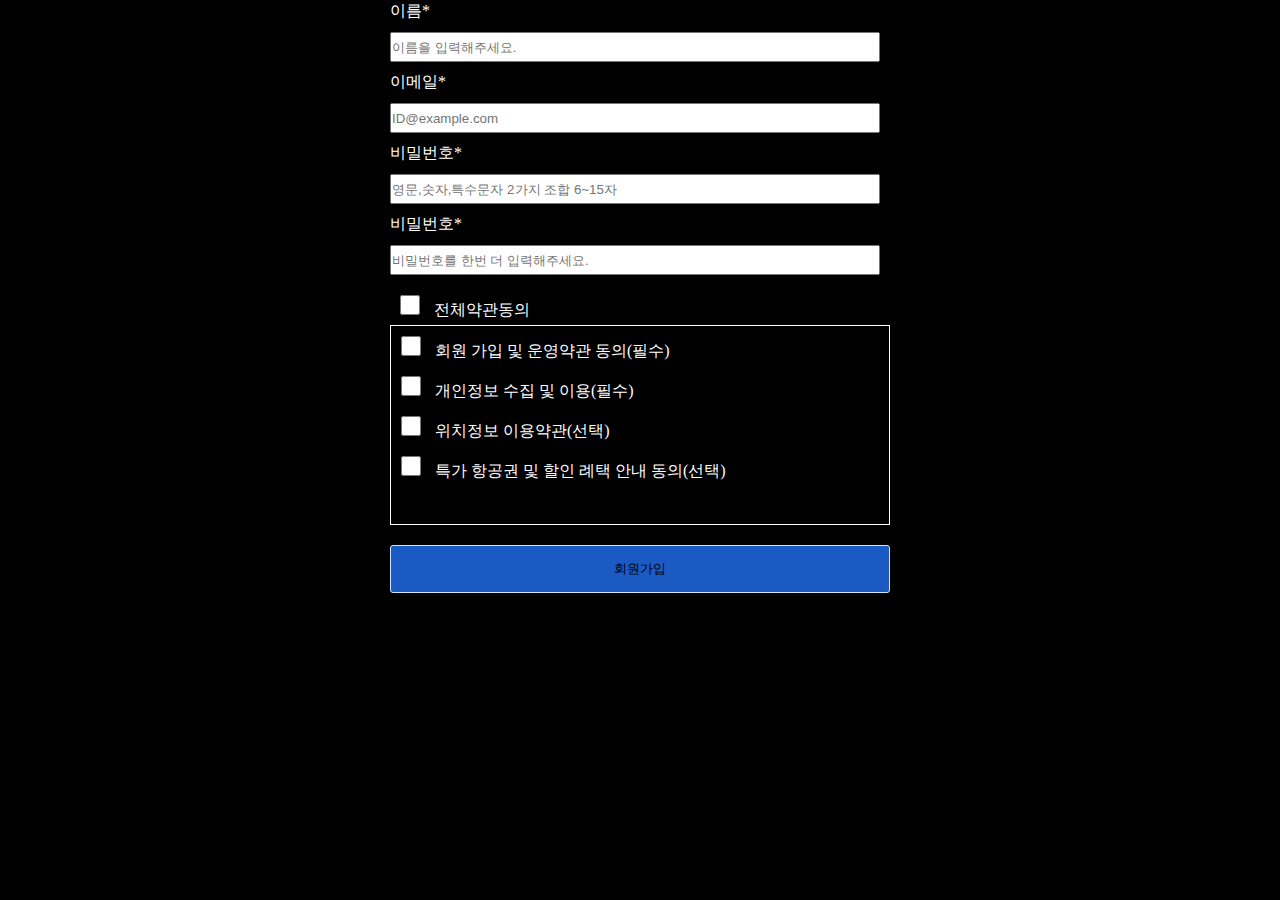
<file: email_sign_up.html>
<!DOCTYPE html>
<html lang="ko">
<head>
    <meta charset="UTF-8">
    <title>Document</title>
    <style>
        *,html,body{
            padding: 0;
            margin: 0; 
            box-sizing: border-box;
        }
        #webrap{
            width: 100%;
            height: 100vh;
            border: 1px solid black;
            background: black;
        }
        .box_name{
            margin: 0 auto;
            width: 500px;
            font-size: 16px;
            font-weight: 500;
            color:#fff; 
            text-align: left;
        }
       .box_name> input{
            width: 98%;
            height: 30px;
           margin-top: 10px;
            margin-bottom: 10px;
            display: inline-block;
            cursor: text;
           align-items: center;
        }
        .box_che{
            margin: 0 auto;
            font-size: 16px;
            font-weight: 500;
        }
        .box_che > input{
             width: 20px;
             height: 20px;
            margin: 10px;
            cursor: pointer;
        }
        .box_ch2{
            width: 100%;
            height: 200px;
            border: 1px solid #fff;
            
        }
        .box_ch2 > div > input{
            margin: 10px;
            width: 20px;
            height: 20px;
            cursor: pointer;
        }
        .lo_lo{
            width: 100%;
        }
        .lo_lo>input{
            border:  1px solid #cbe7fd;
            background-color : #1b5ac2;
            margin-top: 20px;
            width: 100%;
            height: 48px;
            cursor: pointer;
            border-radius: 3px;
            
        }
    </style>
</head>
<body>
    <div id="webrap">
        <div class="box_name">이름*
            <input type="text" placeholder="이름을 입력해주세요.">
            이메일*
            <input type="email" placeholder="ID@example.com">
            비밀번호*
            <input type="password" placeholder="영문,숫자,특수문자 2가지 조합 6~15자">
            비밀번호*
            <input type="password" placeholder="비밀번호를 한번 더 입력해주세요.">
        <div class="box_che">
            <input type="checkbox">
            전체약관동의
            <div class="box_ch2">
               
                <div>
                  <input type="checkbox">
                    회원 가입 및 운영약관 동의(필수)
                </div>
                <div>
                     <input type="checkbox">
                    개인정보 수집 및 이용(필수)
                </div>
                 <div>
                 <input type="checkbox">
                위치정보 이용약관(선택)
                </div>
                <div>
                     <input type="checkbox">
                    특가 항공권 및 할인 례택 안내 동의(선택)
                </div>
            </div>
        </div>
           <div class="lo_lo">
            <input type="submit" value="회원가입" class="log_up">
           </div>
        </div>
        
        
    </div>
   <script src="https://code.jquery.com/jquery-3.3.1.min.js"></script>

    
<script>
    $(document).ready(function(){
        $(".log_up").click(function(){
            location.href='index.html';
        });
    });
</script>
</body>
</html>
</file>
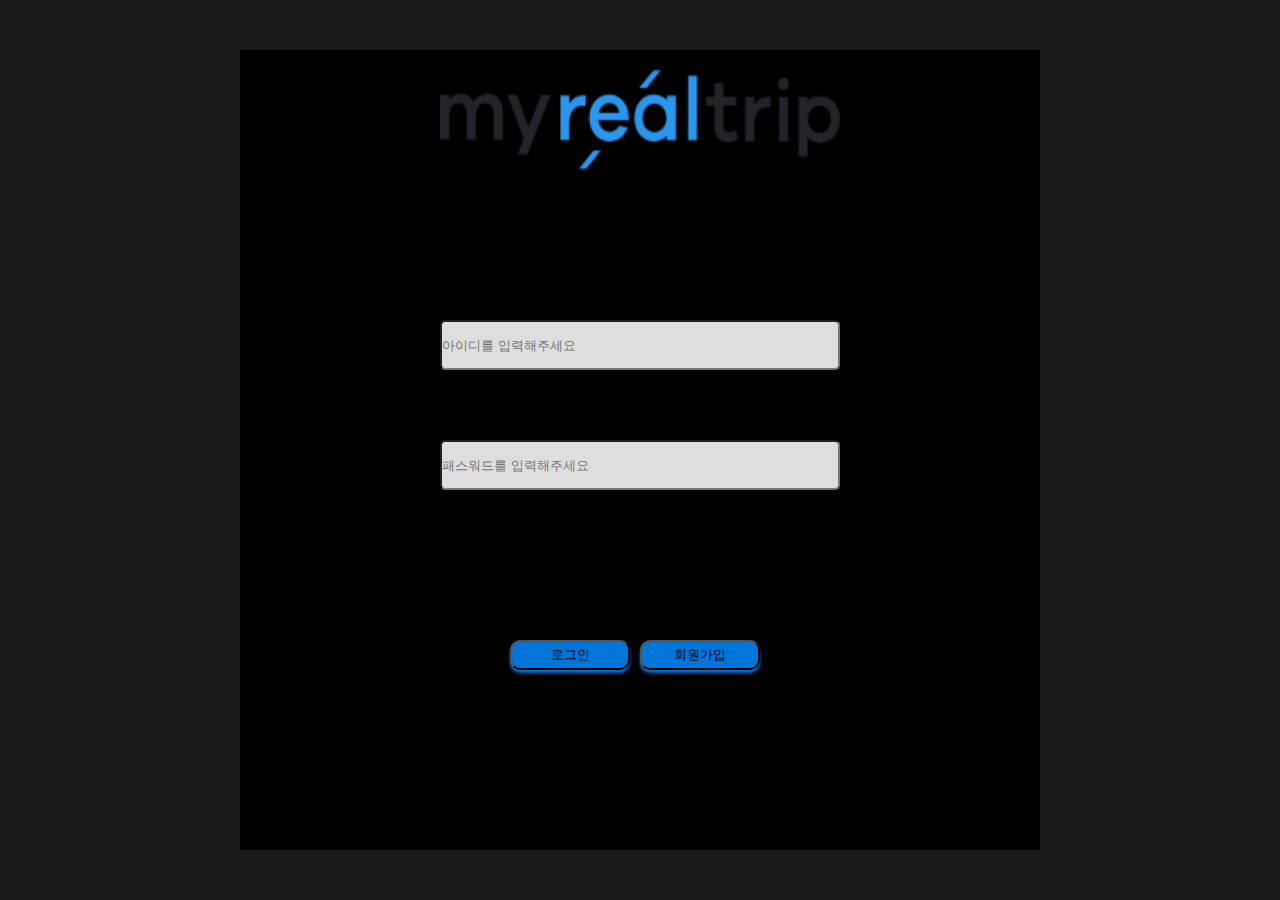
<file: login.html>
<!DOCTYPE html>
<html lang="ko">
<head>
    <meta charset="UTF-8">
    <title>Document</title>
    <style>
        *,html,body{
            padding: 0;
            margin: 0;
            box-sizing: border-box;
        }
        #web_log{
            
            width: 100%;
            height: 100vh;
            background: black; 
            background-color: rgba(0,0,0,0.9);
            align-items: center;
            display: flex;
            justify-content: center;
            
        }
        .box_one{
            background: black;   
            width: 800px;
            height: 800px;
            
            position: relative;
        }
        .box_one > img{
            margin: 0 auto;
            width: 400px;
            height: 100px;            
            position: absolute;
            top: 20px;
            left: 25%;
        }
        .box1{
            
            width: 400px;
            height: 100px;            
            position: absolute;
            top: 30%;
            left: 25%;
            
        }
        .box2{
            
            width: 400px;
            height: 100px;            
            position: absolute;
            top: 45%;
            left: 25%;
            
        }
        
        .box3{
            width: 400px;
            height: 100px;            
            position: absolute;
            top: 70%;
            left: 25%;
        }
        .box1>input{
            width: 100%;
            height: 50px;
            position: absolute;
            top: 30px;
            left: 0px;
            background: #DEDEDE;
            border-radius: 5px;
        }
        .box2>input{
            width: 100%;
            height: 50px;
            position: absolute;
            top: 30px;
            left: 0px;
            background: #DEDEDE;
            border-radius: 5px;
        }
        .logbox{
            display: flex;
            justify-content: center;
            align-items: center;
            margin: 0, auto;
            margin-top: 30px;
            
        }
        .logbox>input{
            width: 30%;
            height: 30px;   
            margin-right: 10px;
            background: #0275d8;
            cursor: pointer;
            box-shadow: 0px 3px 3px #0275d8;
            border-radius: 10px;
        }
    </style>
</head>
<body>
    <div id="web_log">
        <div class="box_one">
            <img src="title.png">
            <div class="box1">ID:
                <input type="text" placeholder="아이디를 입력해주세요">
            </div>
            <div class="box2">PassWord:
                <input type="password" placeholder="패스워드를 입력해주세요">
            </div>
            <div class="box3">
                <div class="logbox">
                    <input type="submit" value="로그인" class="log_in">
                    <input type="button" value="회원가입" class="log_up">
                </div>
            </div>
        </div>
    </div>
    
    
    
    <script src="https://code.jquery.com/jquery-3.3.1.min.js"></script>
<script>
    $(document).ready(function(){
        $(".log_up").click(function(){
            location.href='email_sign_up.html';
        })
        $(".log_in").click(function(){
            location.href='index.html';
        })
    });
</script>
</body>
</html>
</file>
